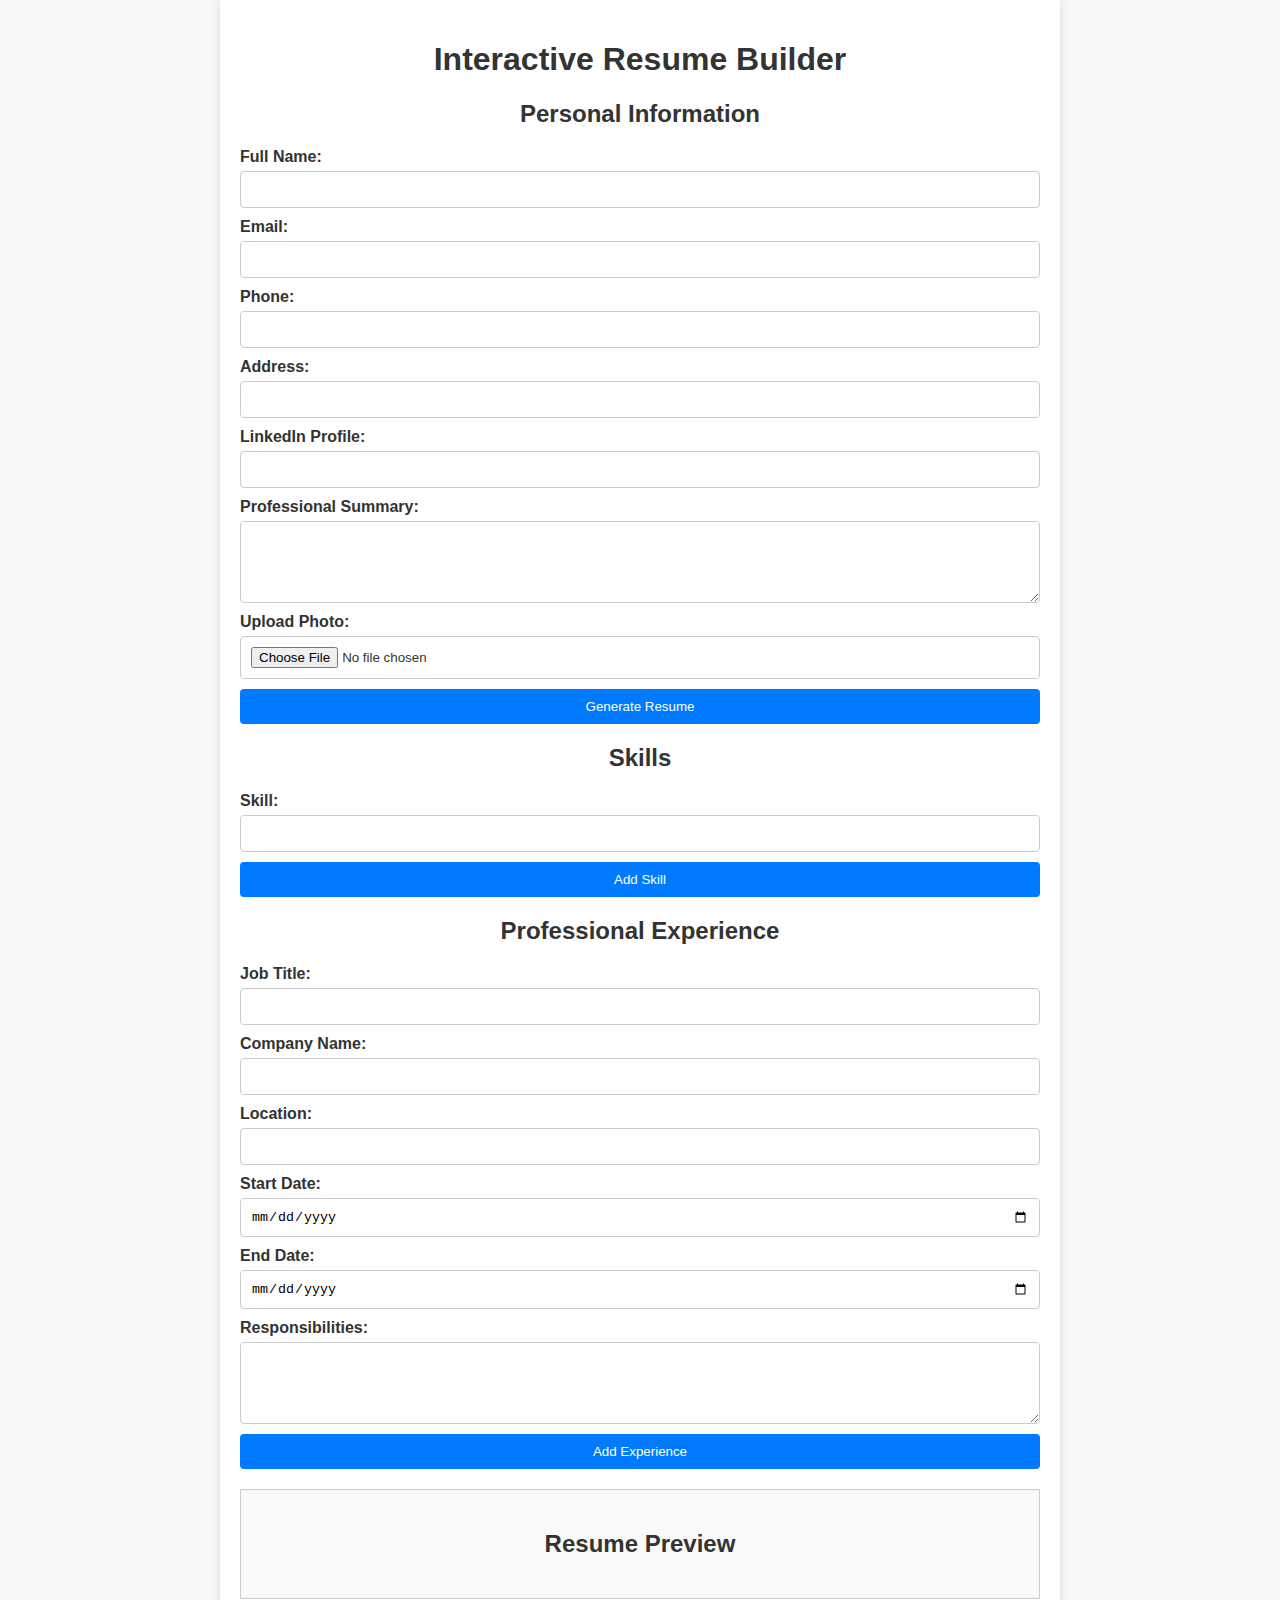
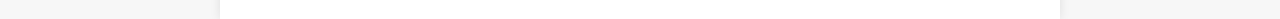
<file: index.html>
<!DOCTYPE html>
<html lang="en">
<head>
    <meta charset="UTF-8">
    <meta name="viewport" content="width=device-width, initial-scale=1.0">
    <title>Interactive Resume Builder</title>
    <link rel="stylesheet" href="styles/style.css">
</head>
<body>
    <div class="container">
        <h1>Interactive Resume Builder</h1>
        
        <!-- Personal Information Section -->
        <section id="personal-info">
            <h2>Personal Information</h2>
            <form id="resume-form">
                <label for="name">Full Name:</label>
                <input type="text" id="name" name="name" required>

                <label for="email">Email:</label>
                <input type="email" id="email" name="email" required>

                <label for="phone">Phone:</label>
                <input type="tel" id="phone" name="phone" required>

                <label for="address">Address:</label>
                <input type="text" id="address" name="address" required>

                <label for="linkedin">LinkedIn Profile:</label>
                <input type="url" id="linkedin" name="linkedin">

                <label for="summary">Professional Summary:</label>
                <textarea id="summary" name="summary" rows="4" required></textarea>
                
                <label for="photo">Upload Photo:</label>
                <input type="file" id="photo" name="photo" accept="image/*" onchange="loadPhoto(event)">
                
                <button type="button" onclick="generateResume()">Generate Resume</button>
            </form>
        </section>

        <!-- Skills Section -->
        <section id="skills">
            <h2>Skills</h2>
            <form id="skills-form">
                <label for="skill">Skill:</label>
                <input type="text" id="skill" name="skill" required>
                
                <button type="button" onclick="addSkill()">Add Skill</button>
            </form>
        </section>

        <!-- Experience Section -->
        <section id="experience">
            <h2>Professional Experience</h2>
            <form id="experience-form">
                <label for="job-title">Job Title:</label>
                <input type="text" id="job-title" name="job-title" required>
                
                <label for="company">Company Name:</label>
                <input type="text" id="company" name="company" required>
                
                <label for="location">Location:</label>
                <input type="text" id="location" name="location" required>
                
                <label for="start-date">Start Date:</label>
                <input type="date" id="start-date" name="start-date" required>
                
                <label for="end-date">End Date:</label>
                <input type="date" id="end-date" name="end-date" required>
                
                <label for="responsibilities">Responsibilities:</label>
                <textarea id="responsibilities" name="responsibilities" rows="4" required></textarea>
                
                <button type="button" onclick="addExperience()">Add Experience</button>
            </form>
        </section>

        <!-- Resume Preview -->
        <section id="resume-preview">
            <h2>Resume Preview</h2>
            <div id="resume-output"></div>
        </section>
    </div>

    <script src="scripts/main.js"></script>
</body>
</html>
</file>
<file: styles/style.css>
body {
    font-family: Arial, sans-serif;
    background-color: #f7f7f7;
    color: #333;
    margin: 0;
    padding: 0;
}

.container {
    max-width: 800px;
    margin: 0 auto;
    padding: 20px;
    background-color: #fff;
    box-shadow: 0 0 10px rgba(0, 0, 0, 0.1);
}

h1, h2 {
    text-align: center;
    color: #333;
}

form {
    display: flex;
    flex-direction: column;
    margin-bottom: 20px;
}

label {
    margin-bottom: 5px;
    font-weight: bold;
}

input, textarea {
    margin-bottom: 10px;
    padding: 10px;
    border: 1px solid #ccc;
    border-radius: 4px;
}

button {
    padding: 10px;
    background-color: #007bff;
    color: #fff;
    border: none;
    border-radius: 4px;
    cursor: pointer;
}

button:hover {
    background-color: #0056b3;
}

#resume-preview {
    margin-top: 20px;
    padding: 20px;
    border: 1px solid #ccc;
    background-color: #f9f9f9;
}

.experience-item, .skill-item {
    margin-bottom: 15px;
    padding: 10px;
    border: 1px solid #ddd;
    border-radius: 5px;
    background-color: #fff;
}

#resume-output img {
    max-width: 100px;
    border-radius: 50%;
    margin-bottom: 10px;
}
</file>
